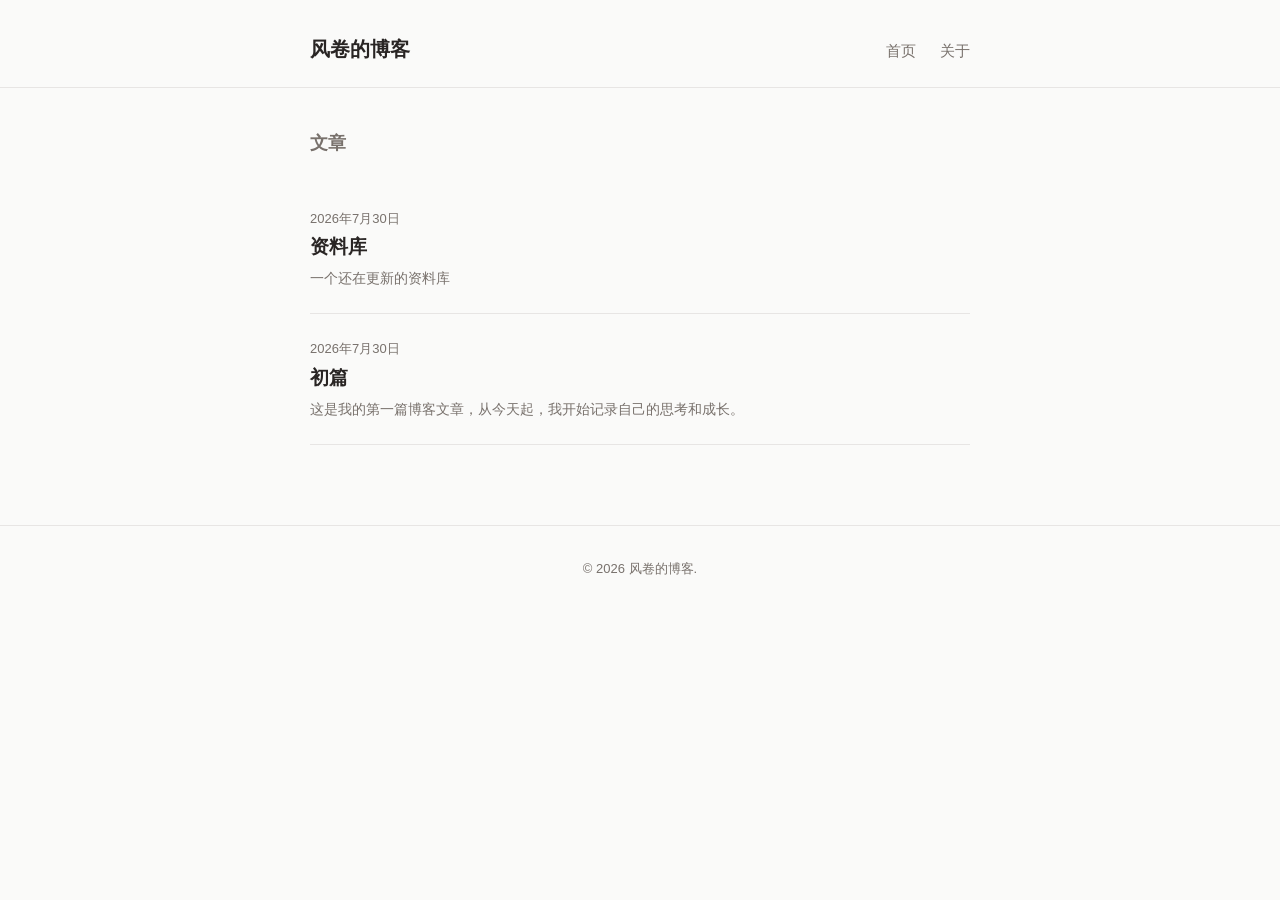
<file: index.html>
<!DOCTYPE html>
<html lang="zh-CN">
<head>
  <meta charset="UTF-8">
  <meta name="viewport" content="width=device-width, initial-scale=1.0">
  <title>风卷的博客</title>
  <link rel="stylesheet" href="css/style.css">
</head>
<body>
  <header class="site-header">
    <div class="container">
       <span class="site-title">风卷的博客</span>
      <nav class="site-nav">
        <a href="index.html">首页</a>
        <a href="about.html">关于</a>
      </nav>
    </div>
  </header>
  <main class="container">
    <h2 class="page-title">文章</h2>
    <div class="post-list">
      <article class="post-card">
        <time datetime="2026-07-30" class="post-date">2026年7月30日</time>
        <h3 class="post-title">
          <a href="posts/postsjnu-materials.html">资料库</a>
        </h3>
        <p class="post-excerpt">一个还在更新的资料库</p>
      </article>
      <article class="post-card">
        <time datetime="2026-07-30" class="post-date">2026年7月30日</time>
        <h3 class="post-title">
          <a href="posts/hello-world.html">初篇</a>
        </h3>
        <p class="post-excerpt">这是我的第一篇博客文章，从今天起，我开始记录自己的思考和成长。</p>
      </article>
    </div>
  </main>

  <footer class="site-footer">
    <div class="container">
      <p>&copy; 2026 风卷的博客. </p>
    </div>
  </footer>
</body>
</html>
</file>
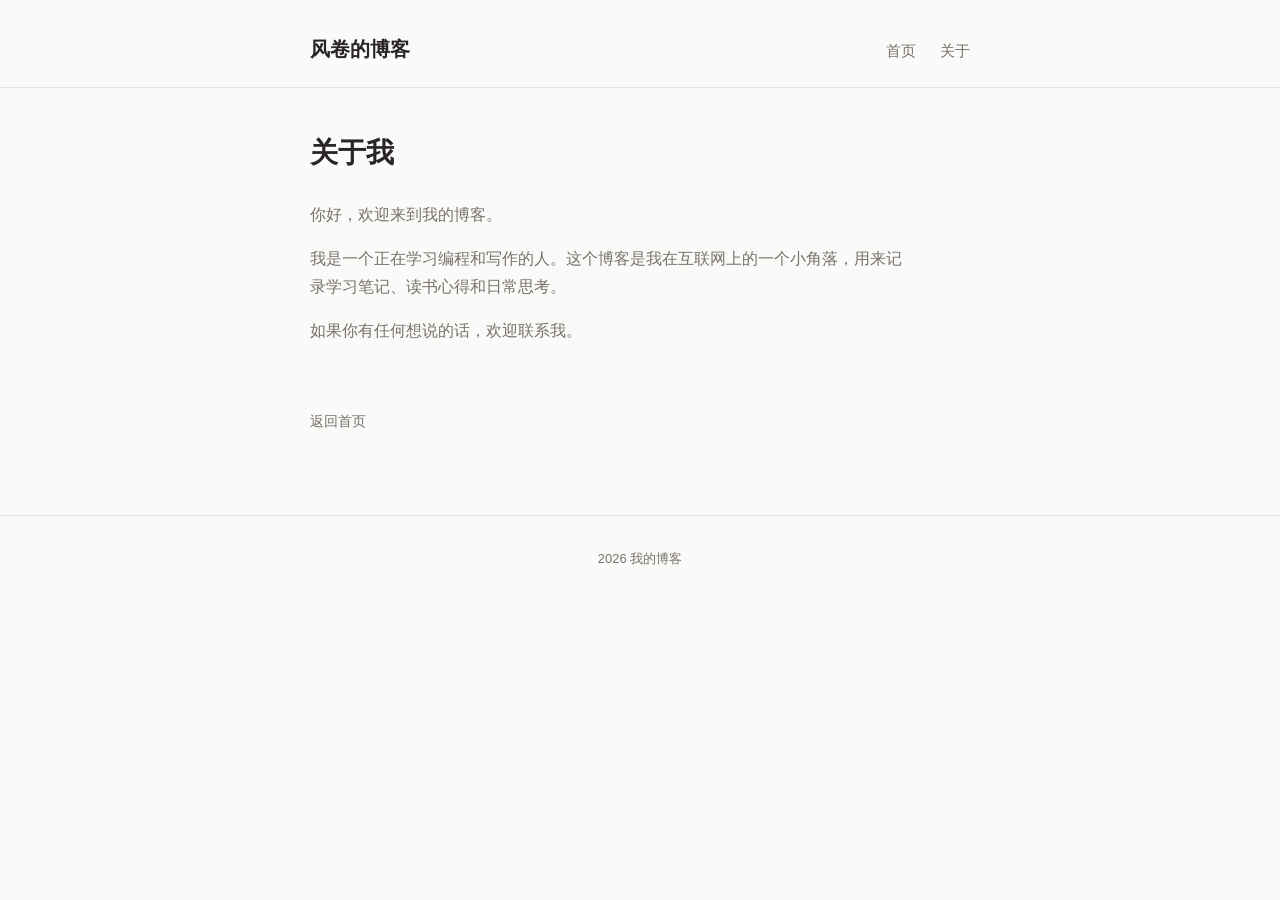
<file: about.html>
<!DOCTYPE html>
<html lang="zh-CN">
<head>
  <meta charset="UTF-8">
  <meta name="viewport" content="width=device-width, initial-scale=1.0">
  <title>关于 — 我的博客</title>
  <link rel="stylesheet" href="css/style.css">
</head>
<body>
  <header class="site-header">
    <div class="container">
      <a href="index.html" class="site-title">风卷的博客</a>
      <nav class="site-nav">
        <a href="index.html">首页</a>
        <a href="about.html">关于</a>
      </nav>
    </div>
  </header>
  <main class="container">
    <div class="about-section">
      <h1>关于我</h1>
      <p>你好，欢迎来到我的博客。</p>
      <p>我是一个正在学习编程和写作的人。这个博客是我在互联网上的一个小角落，用来记录学习笔记、读书心得和日常思考。</p>
      <p>如果你有任何想说的话，欢迎联系我。</p>
      <a href="index.html" class="back-link">返回首页</a>
    </div>
  </main>
  <footer class="site-footer">
    <div class="container">
      <p>2026 我的博客</p>
    </div>
  </footer>
</body>
</html>
</file>
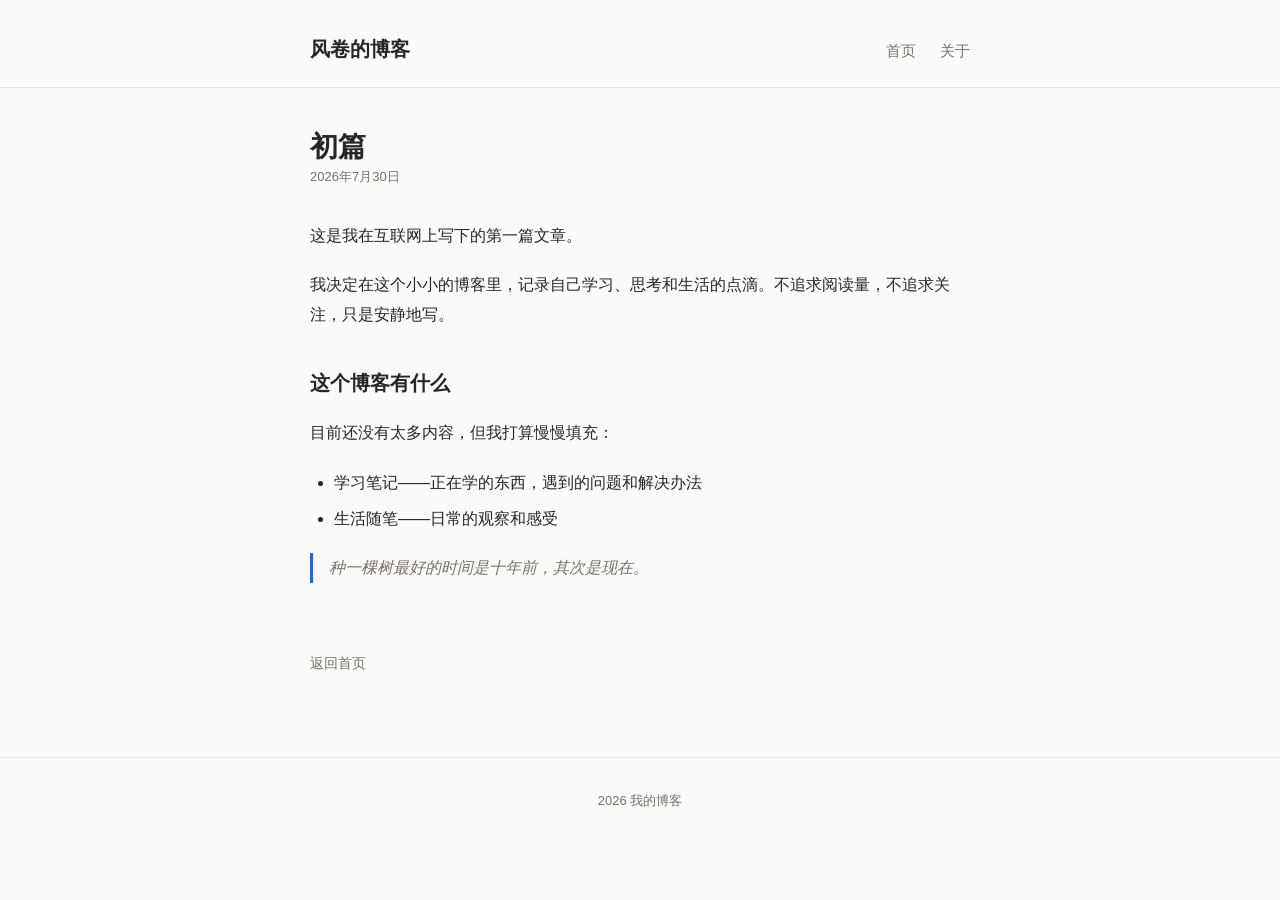
<file: posts/hello-world.html>
<!DOCTYPE html>
<html lang="zh-CN">
<head>
  <meta charset="UTF-8">
  <meta name="viewport" content="width=device-width, initial-scale=1.0">
  <title>初篇 — 我的博客</title>
  <link rel="stylesheet" href="../css/style.css">
</head>
<body>
  <header class="site-header">
    <div class="container">
      <a href="../index.html" class="site-title">风卷的博客</a>
      <nav class="site-nav">
        <a href="../index.html">首页</a>
        <a href="../about.html">关于</a>
      </nav>
    </div>
  </header>
  <main class="container">
    <article>
      <header class="post-header">
        <h1>初篇</h1>
        <time datetime="2026-07-30" class="post-date">2026年7月30日</time>
      </header>
      <div class="post-body">
        <p>这是我在互联网上写下的第一篇文章。</p>
        <p>我决定在这个小小的博客里，记录自己学习、思考和生活的点滴。不追求阅读量，不追求关注，只是安静地写。</p>
        <h2>这个博客有什么</h2>
        <p>目前还没有太多内容，但我打算慢慢填充：</p>
        <ul>
          <li>学习笔记——正在学的东西，遇到的问题和解决办法</li>
          <li>生活随笔——日常的观察和感受</li>
        </ul>
        <blockquote>
          种一棵树最好的时间是十年前，其次是现在。
        </blockquote>
      </div>
      <a href="../index.html" class="back-link">返回首页</a>
    </article>
  </main>
  <footer class="site-footer">
    <div class="container">
      <p>2026 我的博客</p>
    </div>
  </footer>
</body>
</html>
</file>
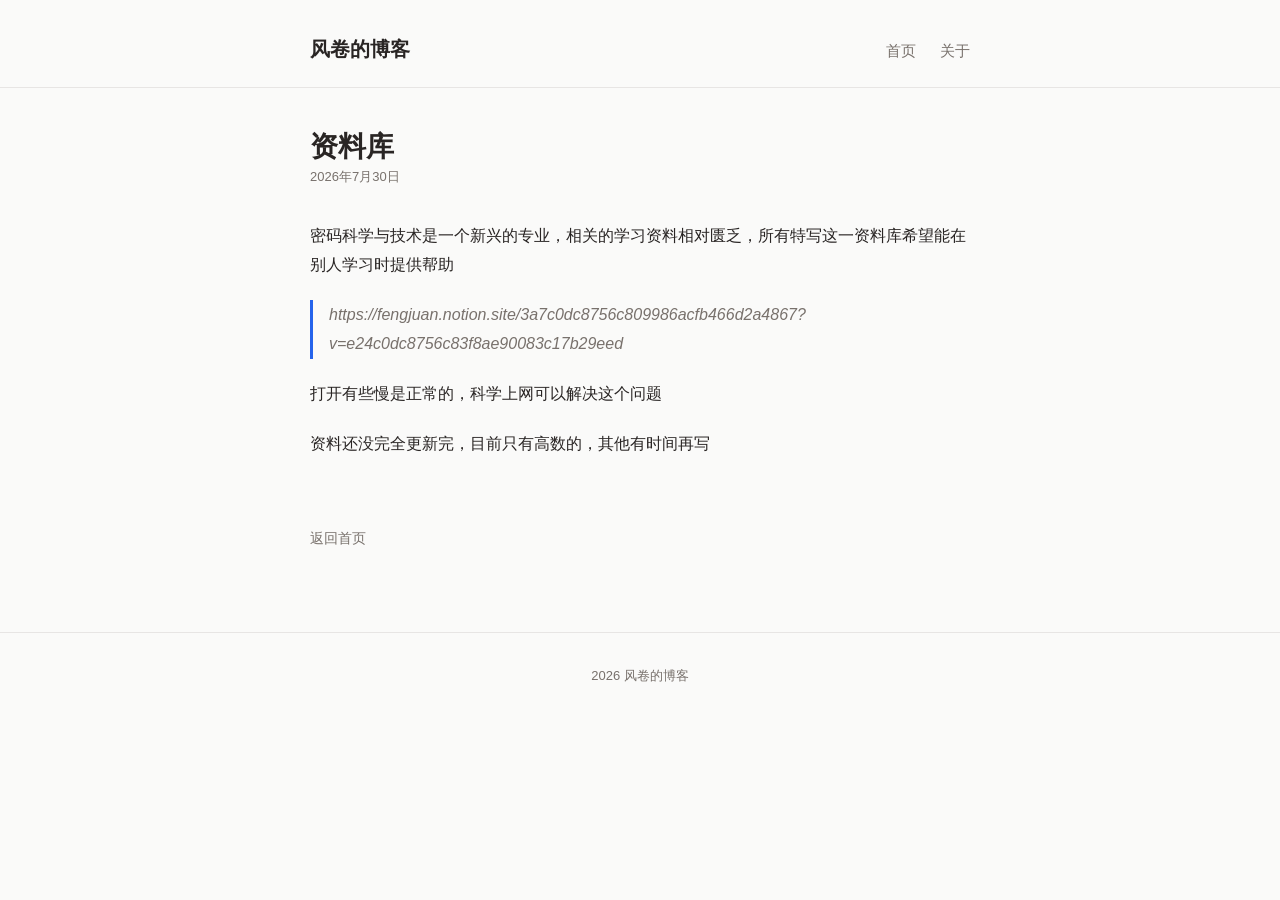
<file: posts/postsjnu-materials.html>
<!DOCTYPE html>
<html lang="zh-CN">
<head>
  <meta charset="UTF-8">
  <meta name="viewport" content="width=device-width, initial-scale=1.0">
  <title>资料库 — 风卷的博客</title>
  <link rel="stylesheet" href="../css/style.css">
</head>
<body>
  <header class="site-header">
    <div class="container">
      <a href="../index.html" class="site-title">风卷的博客</a>
      <nav class="site-nav">
        <a href="../index.html">首页</a>
        <a href="../about.html">关于</a>
      </nav>
    </div>
  </header>
  <main class="container">
    <article>
      <header class="post-header">
        <h1>资料库</h1>
        <time datetime="2026-07-30" class="post-date">2026年7月30日</time>
      </header>
      <div class="post-body">
        <p>密码科学与技术是一个新兴的专业，相关的学习资料相对匮乏，所有特写这一资料库希望能在别人学习时提供帮助</p>
        <blockquote>https://fengjuan.notion.site/3a7c0dc8756c809986acfb466d2a4867?v=e24c0dc8756c83f8ae90083c17b29eed</blockquote>
        <p>打开有些慢是正常的，科学上网可以解决这个问题</p>
        <p>资料还没完全更新完，目前只有高数的，其他有时间再写</p>
    </div>
      <a href="../index.html" class="back-link">返回首页</a>
    </article>
  </main>
  <footer class="site-footer">
    <div class="container">
      <p>2026 风卷的博客</p>
    </div>
  </footer>
</body>
</html>
</file>
<file: css/style.css>
*, *::before, *::after { box-sizing: border-box; margin: 0; padding: 0; }
:root {
  --color-bg: #fafaf9;
  --color-text: #292524;
  --color-text-muted: #78716c;
  --color-accent: #2563eb;
  --color-border: #e7e5e4;
  --font-sans: -apple-system, BlinkMacSystemFont, "Segoe UI", "Noto Sans SC", sans-serif;
  --font-mono: "SF Mono", "Fira Code", "Consolas", monospace;
  --max-width: 700px;
}
body {
  font-family: var(--font-sans);
  font-size: 16px;
  line-height: 1.75;
  color: var(--color-text);
  background: var(--color-bg);
}
.container { max-width: var(--max-width); margin: 0 auto; padding: 0 20px; }
a { color: var(--color-accent); text-decoration: none; }
a:hover { text-decoration: underline; }
.site-header { padding: 32px 0 20px; border-bottom: 1px solid var(--color-border); margin-bottom: 40px; }
.site-header .container { display: flex; justify-content: space-between; align-items: baseline; }
.site-title { font-size: 20px; font-weight: 700; color: var(--color-text); }
.site-title:hover { text-decoration: none; }
.site-nav { display: flex; gap: 24px; }
.site-nav a { font-size: 15px; color: var(--color-text-muted); }
.site-nav a:hover { color: var(--color-text); text-decoration: none; }
.page-title { font-size: 18px; font-weight: 600; margin-bottom: 24px; color: var(--color-text-muted); }
.post-list { display: flex; flex-direction: column; }
.post-card { padding: 24px 0; border-bottom: 1px solid var(--color-border); }
.post-date { font-size: 13px; color: var(--color-text-muted); display: block; margin-bottom: 4px; }
.post-title { font-size: 19px; font-weight: 600; line-height: 1.4; margin-bottom: 6px; }
.post-title a { color: var(--color-text); }
.post-title a:hover { color: var(--color-accent); text-decoration: none; }
.post-excerpt { font-size: 14px; color: var(--color-text-muted); line-height: 1.6; }
.post-header { margin-bottom: 32px; }
.post-header .post-date { margin-bottom: 8px; }
.post-header h1 { font-size: 28px; font-weight: 700; line-height: 1.35; }
.post-body { font-size: 16px; line-height: 1.85; }
.post-body p { margin-bottom: 20px; }
.post-body h2 { font-size: 20px; font-weight: 600; margin: 36px 0 16px; }
.post-body h3 { font-size: 17px; font-weight: 600; margin: 28px 0 12px; }
.post-body ul, .post-body ol { margin-bottom: 20px; padding-left: 24px; }
.post-body li { margin-bottom: 6px; }
.post-body code { background: var(--color-border); padding: 2px 6px; border-radius: 4px; font-size: 14px; font-family: var(--font-mono); }
.post-body pre { background: #1c1917; color: #e7e5e4; padding: 20px 24px; border-radius: 8px; overflow-x: auto; margin-bottom: 20px; font-size: 14px; line-height: 1.6; }
.post-body pre code { background: none; padding: 0; color: inherit; }
.post-body blockquote { border-left: 3px solid var(--color-accent); padding-left: 16px; color: var(--color-text-muted); margin-bottom: 20px; font-style: italic; }
.post-body img { max-width: 100%; border-radius: 8px; margin: 16px 0; }
.back-link { display: inline-block; margin-top: 48px; font-size: 14px; color: var(--color-text-muted); }
.back-link:hover { color: var(--color-text); }
.about-section { max-width: 600px; }
.about-section h1 { font-size: 28px; font-weight: 700; margin-bottom: 24px; }
.about-section p { margin-bottom: 16px; color: var(--color-text-muted); }
.site-footer { margin-top: 80px; padding: 32px 0; border-top: 1px solid var(--color-border); text-align: center; }
.site-footer p { font-size: 13px; color: var(--color-text-muted); }
@media (max-width: 480px) {
  .post-header h1 { font-size: 23px; }
  .about-section h1 { font-size: 23px; }
  .container { padding: 0 16px; }
}
</file>
